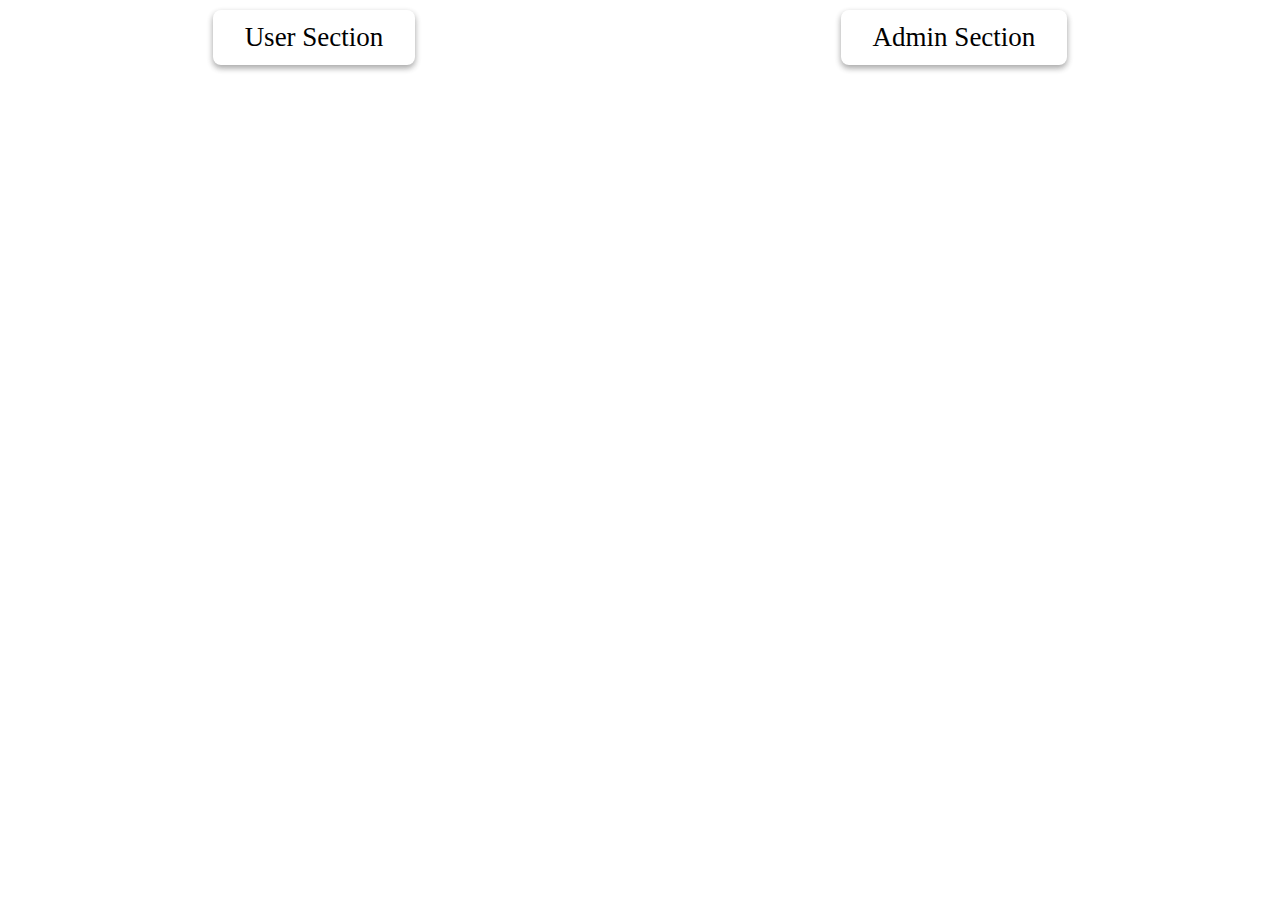
<file: index.html>
<!DOCTYPE html>
<html lang="en">
<head>
    <meta charset="UTF-8">
    <meta http-equiv="X-UA-Compatible" content="IE=edge">
    <meta name="viewport" content="width=device-width, initial-scale=1.0">
    <title>Masaiverse Event</title>
    <link rel="stylesheet" href="./styles/index.css">
</head>
<body>
    <div id="mainpage">
        <a href="./user.html">User Section</a>
        <a href="./login.html">Admin Section</a>
    </div>
</body>
</html>
</file>
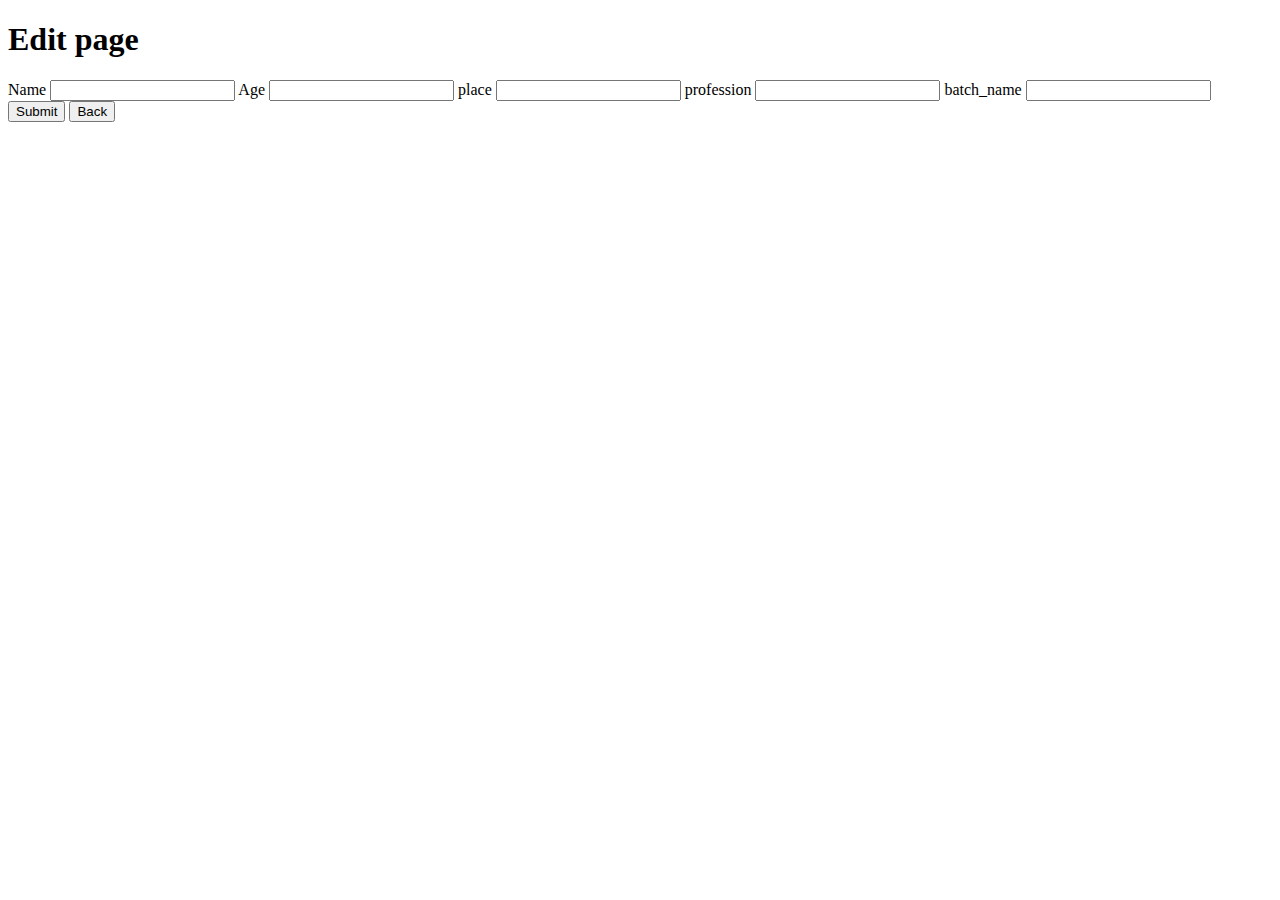
<file: edit.html>
<!DOCTYPE html>
<html lang="en">
<head>
    <meta charset="UTF-8">
    <meta http-equiv="X-UA-Compatible" content="IE=edge">
    <meta name="viewport" content="width=device-width, initial-scale=1.0">
    <title>Document</title>
</head>
<body>
    <h1>Edit page</h1>
    <div class="edit_section">
        <form action="" onsubmit="handleEdit(event)">
          <label for="name">Name</label>
          <input type="text" name="name" />
  
          <label for="age">Age</label>
          <input type="text" name="age" />
  
          <label for="place">place</label>
          <input type="text" name="place" />
  
          <label for="profession">profession</label>
          <input type="text" name="profession" />
  
          <label for="batch_name">batch_name</label>
          <input type="text" name="batch_name" />
  
          <input type="submit" />
          <button onclick="handleback()">Back</button>
        </form>
      </div>
</body>
</html>
<script>
      function handleback() {
    window.location.href = "data.html";
  }
  let localData = JSON.parse(localStorage.getItem("user"));
  let idof = localData.id;
  function handleEdit(e) {
    e.preventDefault();
    let form = document.querySelector("form");
    let name = form.name.value || localData.name;
    let age = form.age.value || localData.age;
    let place = form.place.value || localData.place;
    let profession = form.profession.value || localData.profession;
    let batch_name = form.batch_name.value || localData.batch_name;

    fetch(`https://floating-crag-24295.herokuapp.com/users/${idof}`, {
      method: "PATCH",
      mode: "cors",
      body: JSON.stringify({
        name,
        age,
        place,
        profession,
        batch_name,
      }),
      headers: {
        "Content-type": "application/json; charset=UTF-8",
      },
    })
      .then((res) => res.json())
      .then((res) => {
        if (res !== "") {
          alert("Save Data!");
          window.location.href = "data.html";
        }
      })
      .catch((err) => {
        console.log(err);
      });
  }
</script>
</file>
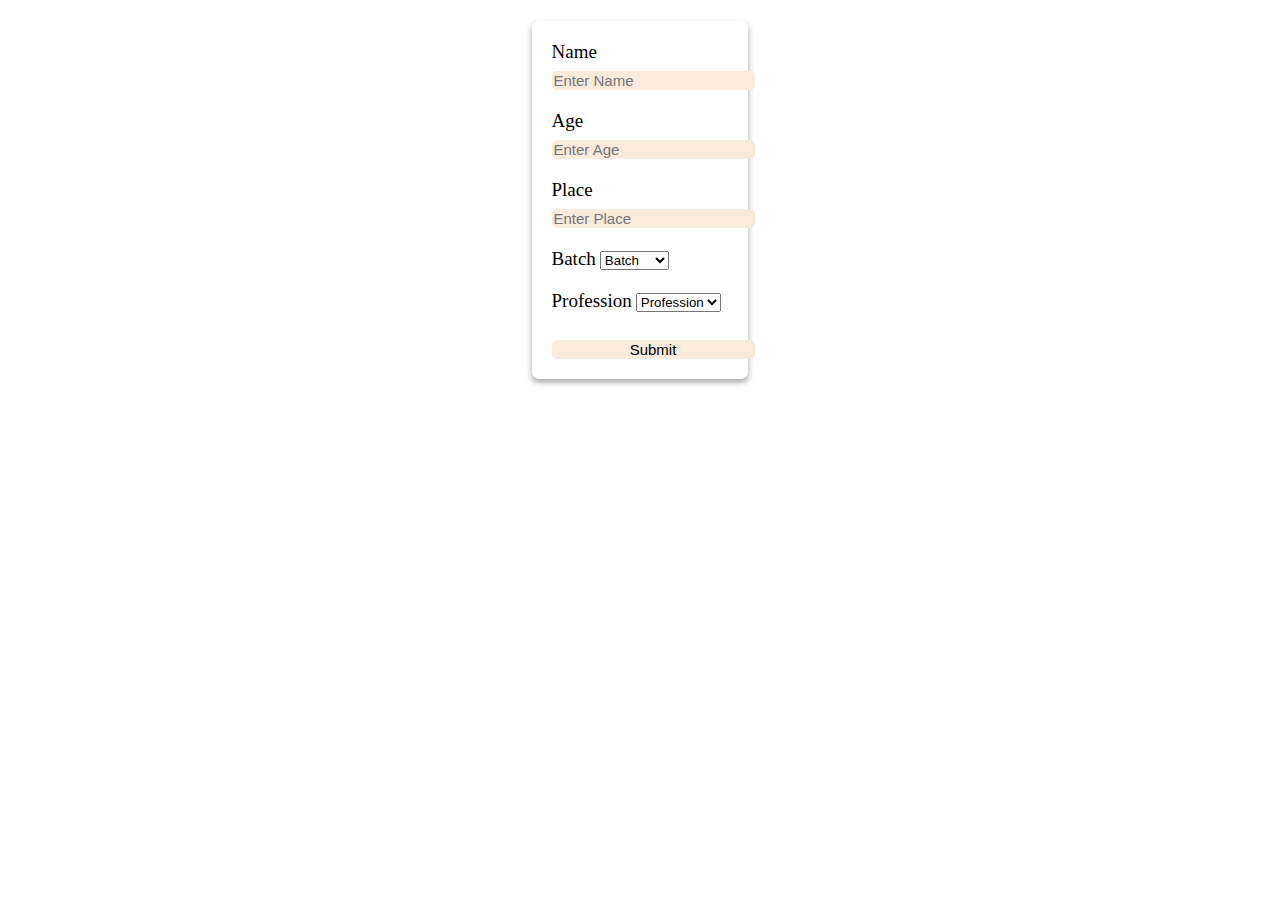
<file: user.html>
<!DOCTYPE html>
<html lang="en">
<head>
    <meta charset="UTF-8">
    <meta http-equiv="X-UA-Compatible" content="IE=edge">
    <meta name="viewport" content="width=device-width, initial-scale=1.0">
    <title>User Section</title>
    <link rel="stylesheet" href="./styles/user.css">
</head>
<body>
    <div id="form">
           <form action="" onsubmit="registration(event)">
               <span id="errormsg"></span>
               <div>
                <label for="name">Name</label>
                <input type="text" name="name" placeholder="Enter Name" required />
               </div>
               <div>
                <label for="age">Age</label>
                <input type="number" name="age" placeholder="Enter Age" required />
               </div>
               <div>
                <label for="place">Place</label>
                <input type="text" name="place" placeholder="Enter Place" required />
               </div>
               <div>
                 <label for="batch">Batch</label>
                 <select name="" id="batch">
                    <option value="" disabled="disabled" selected="true">Batch</option>
                    <option value="web-16">Web-16</option>
                    <option value="web-17">Web-17</option>
                    <option value="web-18">Web-18</option>
                    <option value="web-19">Web-19</option>
                    <option value="web-20">Web-20</option>
                 </select>
               </div>
               
               <div>
                <label for="profession">Profession</label>
                <select name="" id="profession">
                   <option value="" disabled="disabled" selected="true">Profession</option>
                   <option value="FSD">FSD</option>
                   <option value="frontend">Frontend</option>
                   <option value="backend">Backend</option>
                   <option value="student">Student</option>
                </select>
              </div>
               <input type="submit" value="Submit" id="submit"/>
           </form>
    </div>
</body>
</html>
<script src="./script/user.js"></script>
</file>
<file: styles/index.css>
*{
    margin: 0;
    padding: 0;
}

#mainpage{
  width: 100%;
  display: flex;
  justify-content: space-around;
}

#mainpage>a{
    text-decoration: none;
    font-size: 27px;
    box-shadow: rgba(0, 0, 0, 0.16) 0px 3px 6px, rgba(0, 0, 0, 0.23) 0px 3px 6px;
    margin-top: 10px;
    color: black;
    cursor: pointer;
    padding: 12px 32px 12px 32px;
    border-radius: 8px;
}

#mainpage>a:hover{
    color:teal;
    text-decoration: underline;
}

  *{
    margin: 0;
    padding: 0;
}

#mainpage{
  width: 100%;
  display: flex;
  justify-content: space-around;
}

#mainpage>a{
    text-decoration: none;
    font-size: 27px;
    box-shadow: rgba(0, 0, 0, 0.16) 0px 3px 6px, rgba(0, 0, 0, 0.23) 0px 3px 6px;
    margin-top: 10px;
    color: black;
    cursor: pointer;
    padding: 12px 32px 12px 32px;
    border-radius: 8px;
}

#mainpage>a:hover{
    color:teal;
    text-decoration: underline;
}

  nav {
    display: flex;
    justify-content: space-between;
    background-color:teal;
    padding: 15px 35px;
  }
  nav ul {
    display: flex;
    justify-content: space-evenly;
    list-style: none;
    gap:25px;
  }
  #logo a {
      font-size: 25px;
      text-transform: uppercase;
      font-family:'Times New Roman', Times, serif;
      text-decoration: none;
      font-weight: 600;
      color: aliceblue;
  }
  nav ul li a {
      text-decoration: none;
      font-size: 22px;
      color: white;
      font-weight: 500;
  
  }
  
  .append{
    display: grid;
    grid-template-columns: repeat(4,1fr);

}
</file>
<file: styles/user.css>
#form{
    height: 200px;
    display: flex;
    justify-content: center;
    align-items: center;
    margin-top: 100px;
}

form{
    display: grid;
     gap: 20px;
     box-shadow: rgba(0, 0, 0, 0.16) 0px 3px 6px, rgba(0, 0, 0, 0.23) 0px 3px 6px;
     width: 14%;
     padding: 20px;
     border-radius: 7px;
}
#errormsg {
    background-color: rgb(244, 180, 180);
    text-align: center;
    padding: 8px;
    font-size: large;
    border-radius: 5px;
    color: red;
    display: none;
  }
form input{
    margin-top: 8px;
    border: none;
    font-size: 15px;
    font-weight: 500;
    background-color: rgb(248, 235, 219);
    cursor: pointer;
    border-radius: 5px;
}

form label {
    font-size: 19px;
  }

  form  input:hover{
    background-color:aquamarine;
    
    }
</file>
